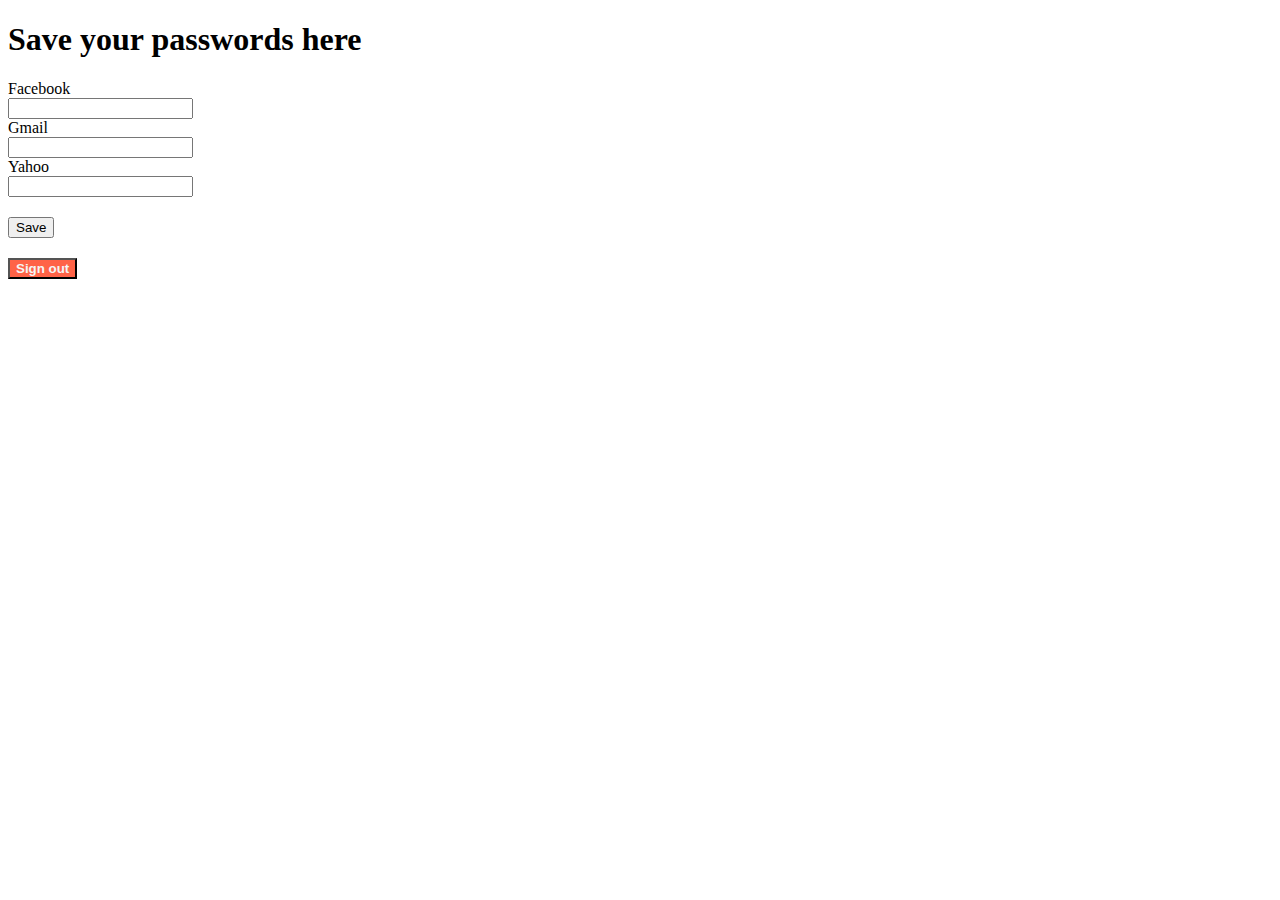
<file: index.html>
<!DOCTYPE html>
<html lang="en">
<head>
    <meta charset="UTF-8">
    <meta name="viewport" content="width=device-width, initial-scale=1.0">
    <link rel="stylesheet" href="home.css">
    <title>Passwords</title>
</head>
<body>
   <div id="wrapper">
       <div id="header">
           <h1>Save your passwords here</h1>
       </div>
       <div id="body">
           <div class="item">
               <div>Facebook</div>
               <div><input type="text" id="fb-input"></div>
           </div>
           <div class="item">
                <div>Gmail</div>
                <div><input type="text" id="gm-input"></div>
            </div>
            <div class="item">
                <div>Yahoo</div>
                <div><input type="text" id="ya-input"></div>
            </div>
            <button id="save-button">Save</button>
       </div>
       <div id="footer">
           <button id="signout-button">Sign out</button>    
       </div>
   </div> 
   <script src="home.js"></script>
</body>
</html>
</file>
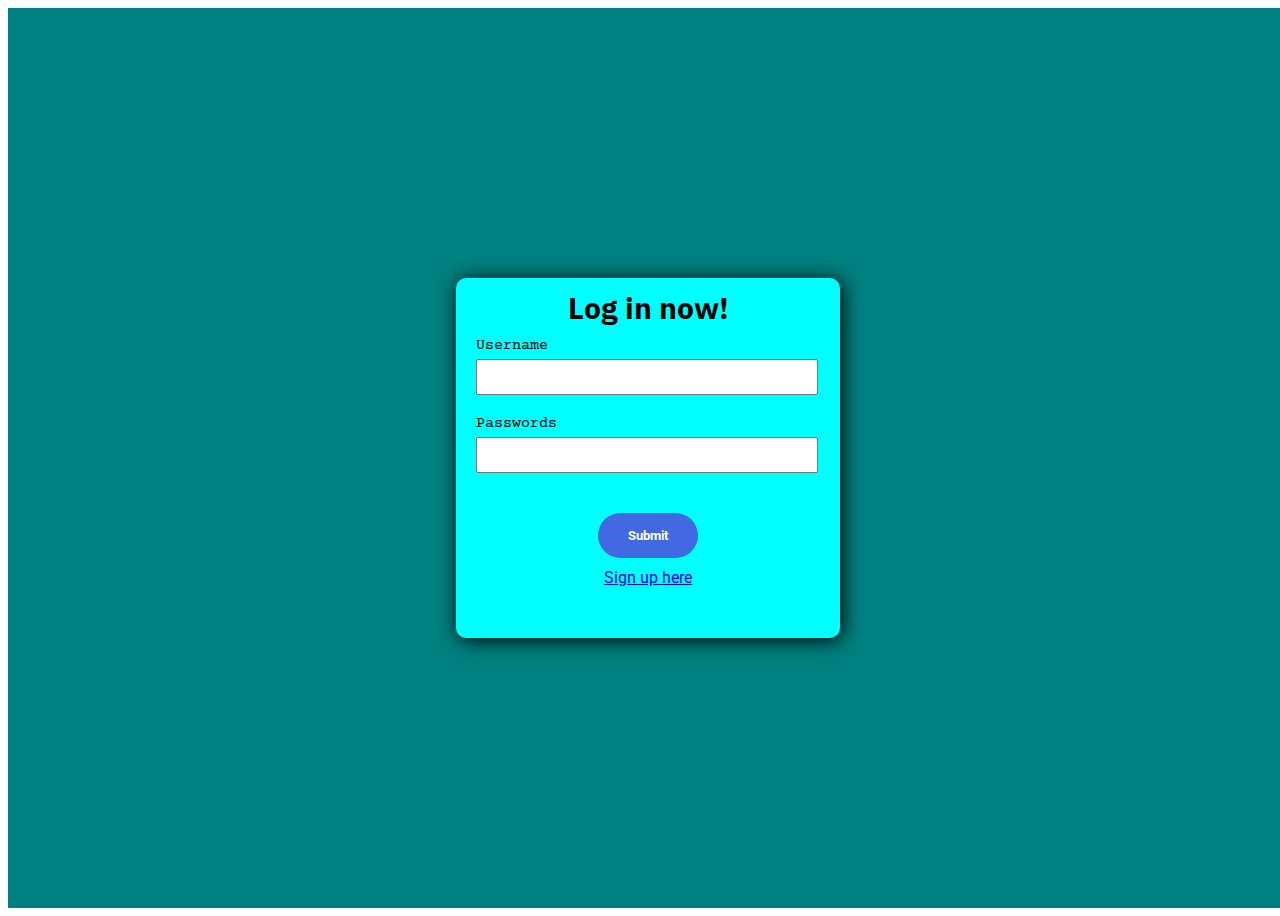
<file: login2.html>
<!DOCTYPE html>
<html lang="en">
<head>
    <meta charset="UTF-8">
    <meta name="viewport" content="width=device-width, initial-scale=1.0">
    <title>Log in</title>
    <link rel="stylesheet" href="login2.css">
    <link href="https://fonts.googleapis.com/css2?family=Roboto:ital,wght@1,300;1,400&display=swap" rel="stylesheet">
    <link href="https://fonts.googleapis.com/css2?family=Courier+Prime&display=swap" rel="stylesheet">
    <link href="https://fonts.googleapis.com/css2?family=IBM+Plex+Sans:ital,wght@1,600&display=swap" rel="stylesheet">
</head>
<body>
    <div id="wrapper">
        <div id="header"></div>
        <div id="body">
            <div id="card">
                <div id="card-title">Log in now!</div>
                <div class="input-wrapper">
                    <div class="input-label">Username</div>
                    <div class="input-con">
                        <input type="text" id="username-input">
                    </div>
                </div>    
                <div class="input-wrapper">
                    <div class="input-label">Passwords</div>
                    <div class="input-con">
                        <input type="password" id="passwords-input">
                    </div>
                </div>
                <div id="button-wrapper">
                    <button id="submit-button">Submit</button>
                </div>
                <div id="error-mess"></div>
                <div id="sign-up">
                    <a href="signup.html">Sign up here</a>
                </div>
        </div>
        <div id="footer"></div>
    </div>
    <script src="login2.js"></script>
</body>
</html>
</file>
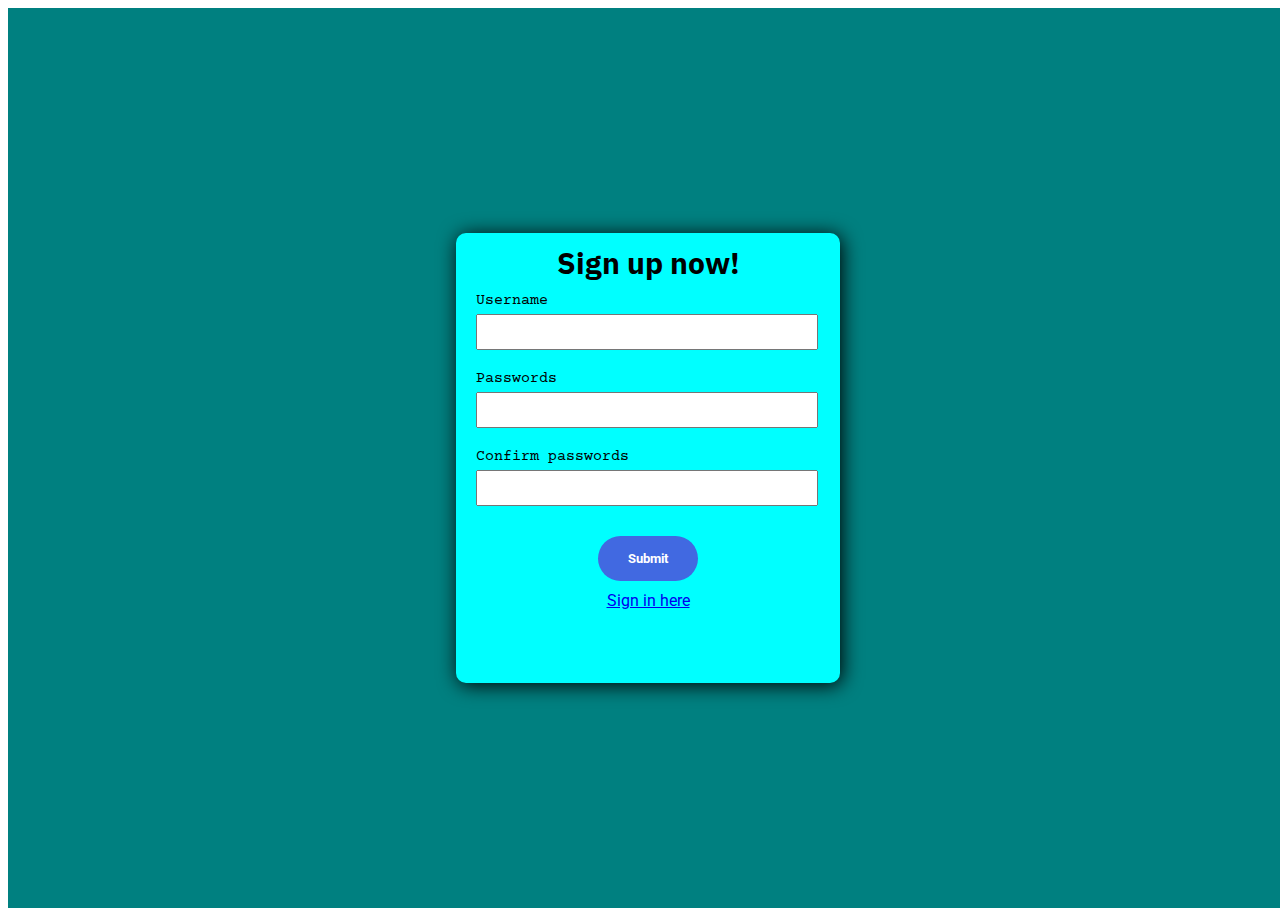
<file: signup.html>
<!DOCTYPE html>
<html lang="en">
<head>
    <meta charset="UTF-8">
    <meta name="viewport" content="width=device-width, initial-scale=1.0">
    <title>Sign up</title>
    <link rel="stylesheet" href="signup.css">
    <link href="https://fonts.googleapis.com/css2?family=Roboto:ital,wght@1,300;1,400&display=swap" rel="stylesheet">
    <link href="https://fonts.googleapis.com/css2?family=Courier+Prime&display=swap" rel="stylesheet">
    <link href="https://fonts.googleapis.com/css2?family=IBM+Plex+Sans:ital,wght@1,600&display=swap" rel="stylesheet">
</head>
<body>
    <div id="wrapper">
        <div id="header"></div>
        <div id="body">
            <div id="card">
                <div id="card-title">Sign up now!</div>
                <div class="input-wrapper">
                    <div class="input-label">Username</div>
                    <div class="input-con">
                        <input type="text" id="username-input">
                    </div>
                </div>    
                <div class="input-wrapper">
                    <div class="input-label">Passwords</div>
                    <div class="input-con">
                        <input type="password" id="passwords-input">
                    </div>
                </div>
                <div class="input-wrapper">
                    <div class="input-label">Confirm passwords</div>
                    <div class="input-con">
                        <input type="password" id="cf-passwords-input">
                    </div>
                </div>
                <div id="button-wrapper">
                    <button id="submit-button">Submit</button>
                </div>
                <div id="error-mess"></div>
                <div id="sign-in">
                    <a href="login2.html">Sign in here</a>
                </div>
        </div>
        <div id="footer"></div>
    </div>
    <script src="signup.js"></script>
</body>
</html>
</file>
<file: home.css>
#save-button, #signout-button {
    margin-top: 20px;
}

#signout-button {
    background-color: tomato;
    color: whitesmoke;
    font-weight: bold;
}
</file>
<file: login2.css>
body { 
    justify-content: center;
    align-items: center;
    font-family: 'Roboto', sans-serif;
}
#wrapper {
    background-color: teal;
    height: 100vh;
    width: 100vw;
    display: flex;
    flex-direction: column;
    justify-content: center;
}
#body {
    margin: 0;
    padding: 0;
    display: flex;
    justify-content: center;
    align-items: center;
    
}
#card{
    height: 40vh;
    width: 30vw;
    background-color:cyan;
    border-radius: 10px;
    box-shadow: black 2px 2px 20px 0px;
    flex-direction: column;
}
#card-title {
    font-weight: bold;
    font-size: 30px;
    text-align: center;
    margin: 10px 0px;
    font-family: 'IBM Plex Sans', sans-serif;
}
.input-label {
    font-size: 15px;
    font-family: 'Courier Prime', monospace;
    margin-bottom: 5px;
}
.input-wrapper {
    padding-left: 20px;
    padding-right: 30px;
}
.input-con input{
    height: 30px;
    width: 100%;
    margin-bottom: 20px;
}
#button-wrapper {
    width: 100%;
    display: flex;
    justify-content: center;
    margin-top: 20px;
}
#button-wrapper button {
    background-color:royalblue;
    cursor: pointer;
    outline: none;
    border: 0px;
    border-radius: 100px;
    height: 45px;
    width: 100px;
    color: white;
    font-weight: bold;
    font-family:  'Roboto', sans-serif;
    transition: all 0.3s;
}
#button-wrapper button:hover {
    opacity: 0.7;
}
#button-wrapper button:active {
    opacity: 0.5;
}
#error-mess{
    text-align: center;
    font-size: 15px;
    margin-top: 10px;
    color: red;
    font-weight: bold;
}
#sign-up {
    text-align: center;
    text-decoration: none;
}
</file>
<file: signup.css>
body { 
    justify-content: center;
    align-items: center;
    font-family: 'Roboto', sans-serif;
}
#wrapper {
    background-color: teal;
    height: 100vh;
    width: 100vw;
    display: flex;
    flex-direction: column;
    justify-content: center;
}
#body {
    margin: 0;
    padding: 0;
    display: flex;
    justify-content: center;
    align-items: center;
    
}
#card{
    height: 50vh;
    width: 30vw;
    background-color:cyan;
    border-radius: 10px;
    box-shadow: black 2px 2px 20px 0px;
    flex-direction: column;
}
#card-title {
    font-weight: bold;
    font-size: 30px;
    text-align: center;
    margin: 10px 0px;
    font-family: 'IBM Plex Sans', sans-serif;
}
.input-label {
    font-size: 15px;
    font-family: 'Courier Prime', monospace;
    margin-bottom: 5px;
}
.input-wrapper {
    padding-left: 20px;
    padding-right: 30px;
}
.input-con input{
    height: 30px;
    width: 100%;
    margin-bottom: 20px;
}
#button-wrapper {
    width: 100%;
    display: flex;
    justify-content: center;
    margin-top: 10px;
}
#button-wrapper button {
    background-color:royalblue;
    cursor: pointer;
    outline: none;
    border: 0px;
    border-radius: 100px;
    height: 45px;
    width: 100px;
    color: white;
    font-weight: bold;
    font-family:  'Roboto', sans-serif;
    transition: all 0.3s;
}
#button-wrapper button:hover {
    opacity: 0.7;
}
#button-wrapper button:active {
    opacity: 0.5;
}
#error-mess{
    text-align: center;
    font-size: 15px;
    margin-top: 10px;
    color: red;
    font-weight: bold;
}
#sign-in {
    text-align: center;
    text-decoration: none;
}
</file>
